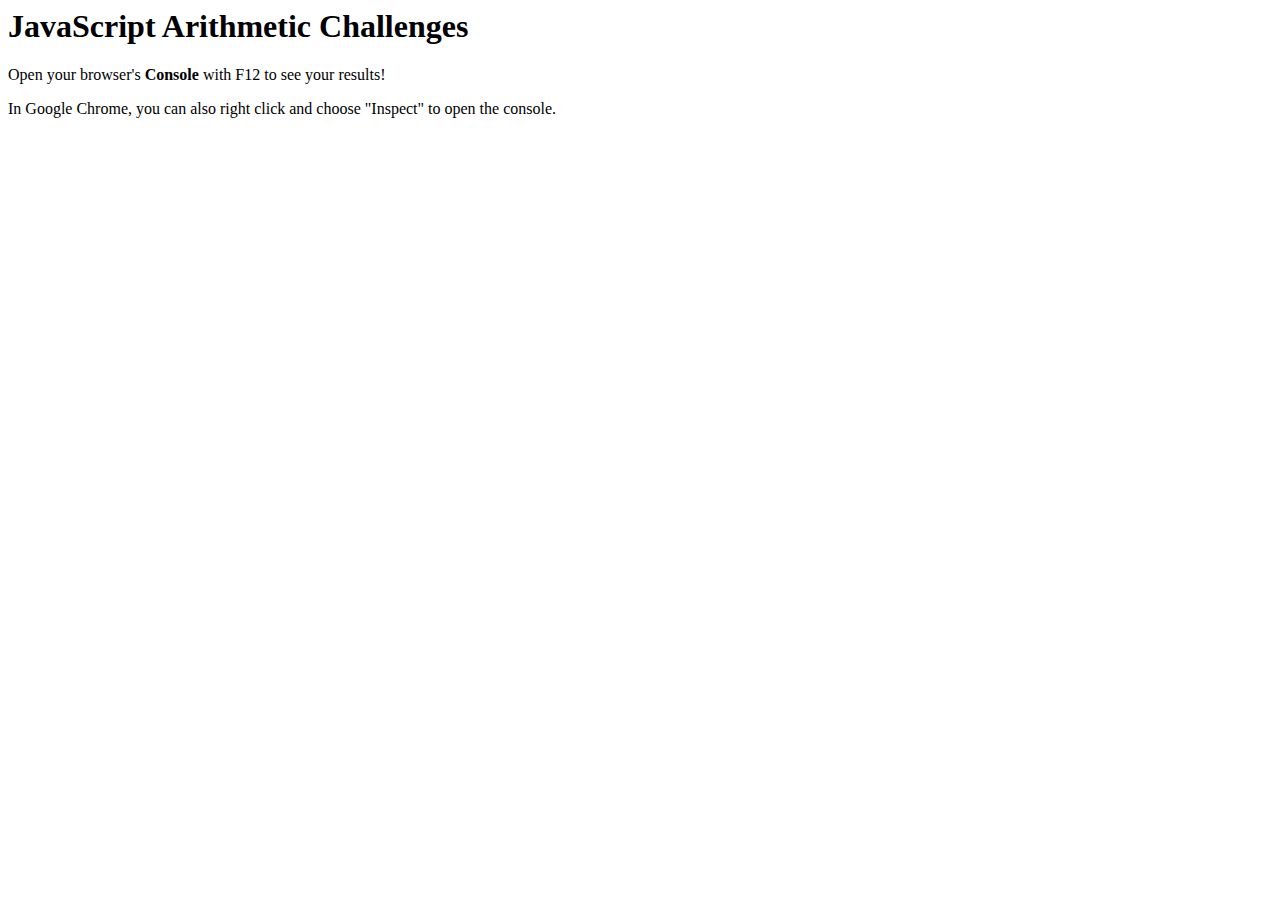
<file: Arithmetic Operators/index.html>
<head>
    <title>JavaScript Arithmetic Challenges</title>
</head>
<body>
    <h1>JavaScript Arithmetic Challenges</h1>
    <p>Open your browser's <strong>Console</strong> with F12 to see your results!</p>
    <p>In Google Chrome, you can also right click and choose "Inspect" to open the console.</p>
    
    <script src="challenges.js"></script>
</body>
</html>
</file>
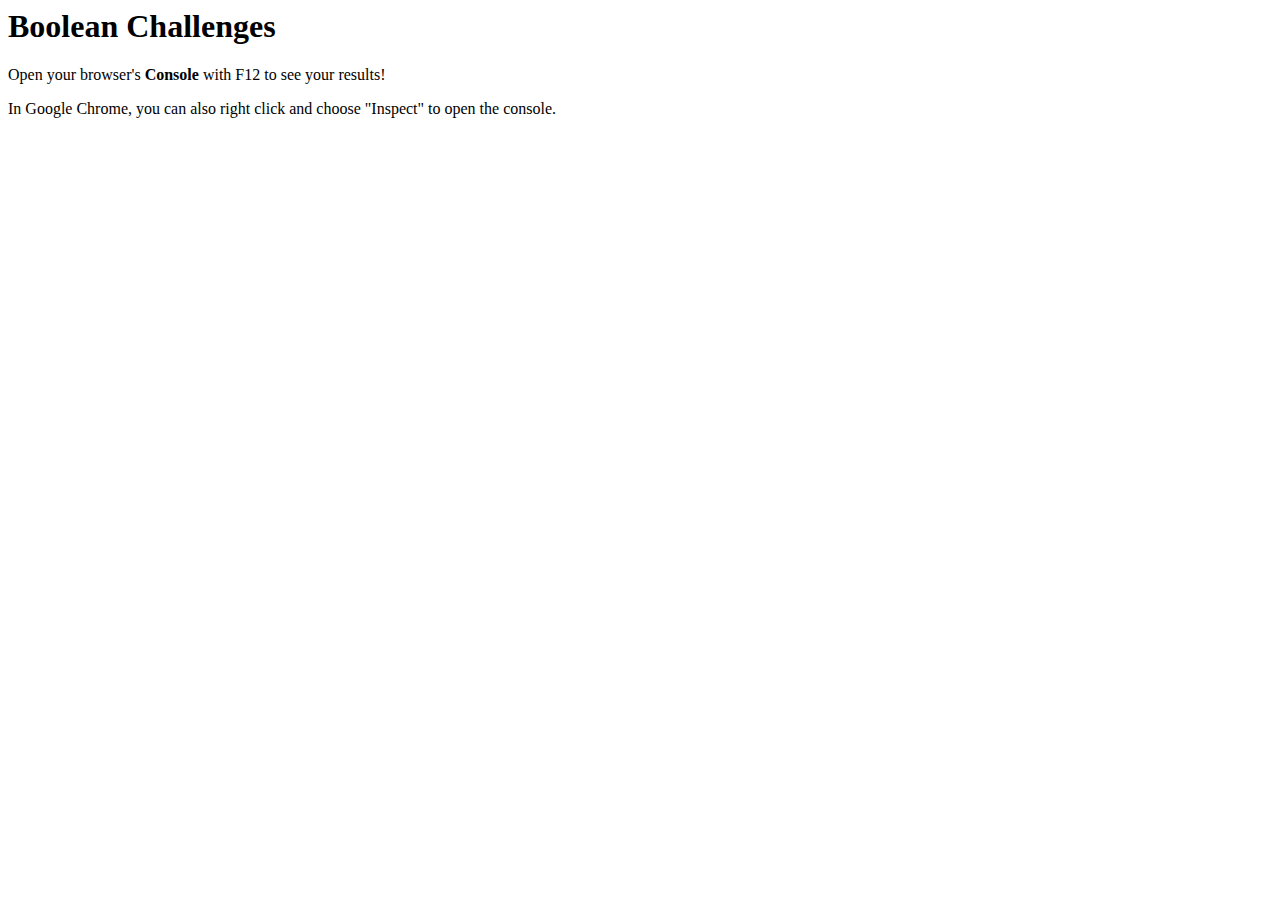
<file: Booleans/index.html>
<head>
    <title>Boolean Challenges</title>
</head>
<body>
    <h1>Boolean Challenges</h1>
    <p>Open your browser's <strong>Console</strong> with F12 to see your results!</p>
    <p>In Google Chrome, you can also right click and choose "Inspect" to open the console.</p>

    <script src="challenges.js"></script>
</body>
</html>
</file>
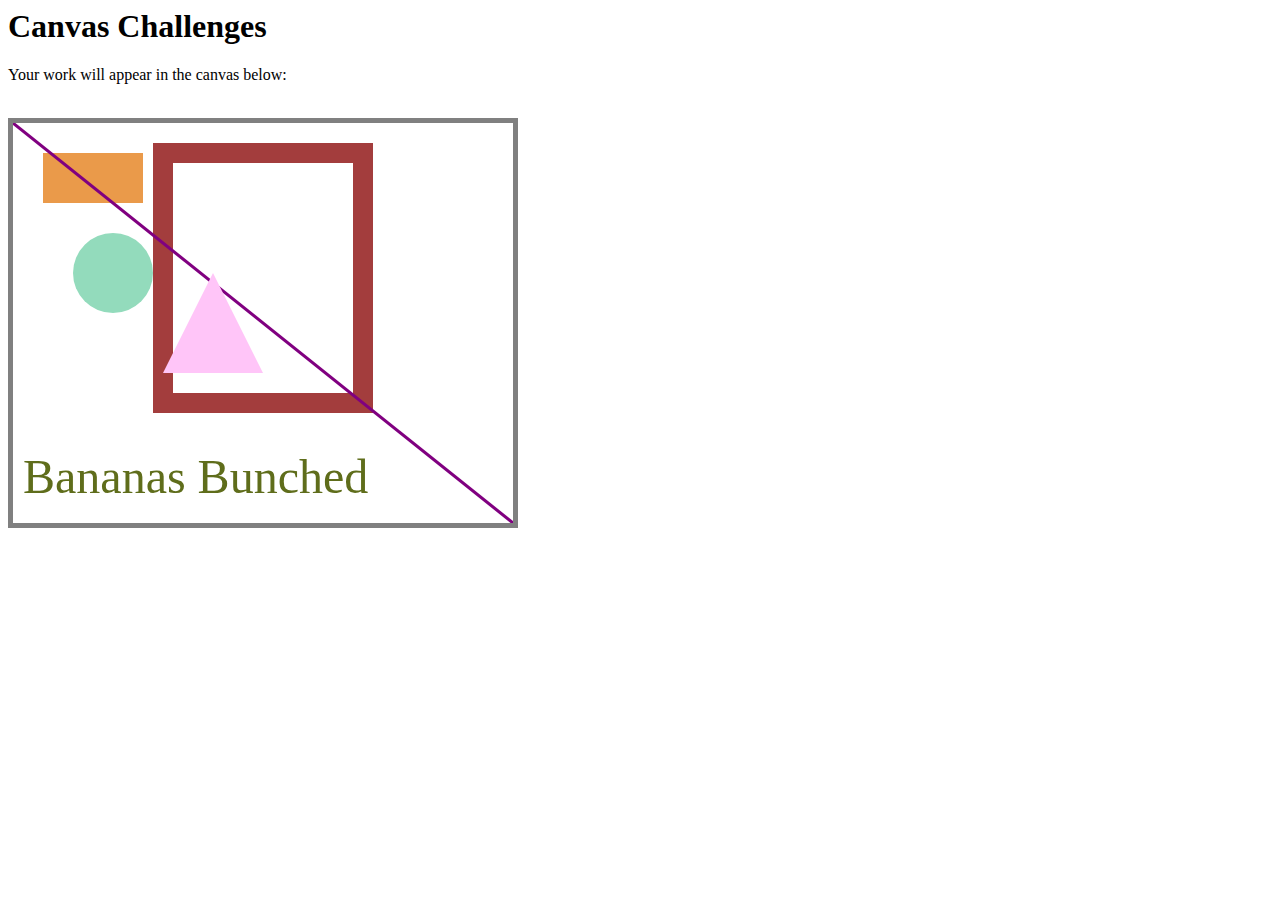
<file: Canvas/index.html>
<head>
    <title>Canvas Challenges</title>

    <!-- we need this line so the canvas can have a custom style! -->
    <link rel="stylesheet" href="styles.css">

</head>
<body>
    <h1>Canvas Challenges</h1>
    <p>Your work will appear in the canvas below:</p><br>
    <canvas id="myCanvas" height="400" width = "500"></canvas>

    <script src="challenges.js"></script>
</body>
</html>
</file>
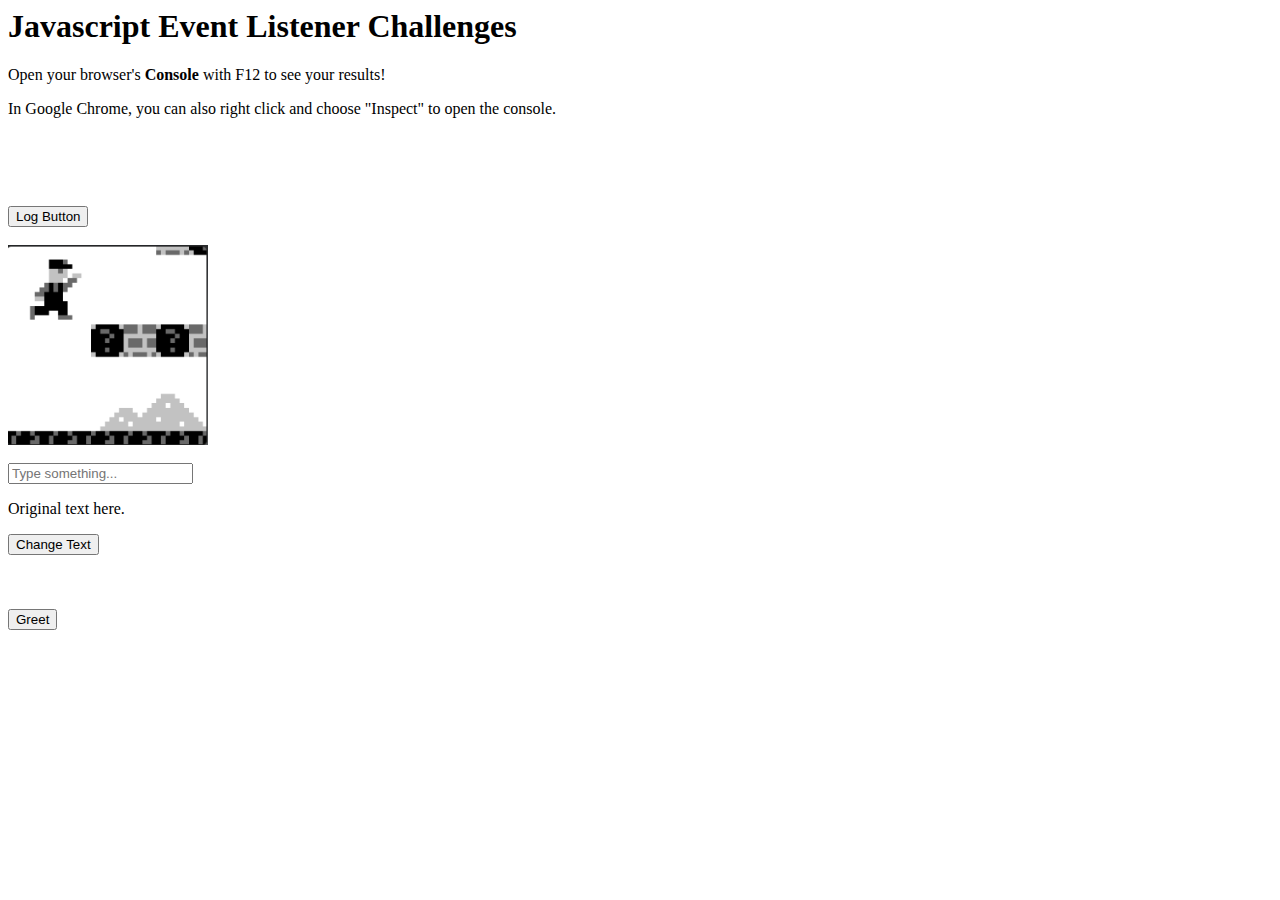
<file: Event Listeners/index.html>
<head>
    <title>Javascript Event Listener Challenges</title>
</head>
<body>
    <h1>Javascript Event Listener Challenges</h1>
    <p>Open your browser's <strong>Console</strong> with F12 to see your results!</p>
    <p>In Google Chrome, you can also right click and choose "Inspect" to open the console.</p>
    <br><br>
    <br><br>

    <!-- Challenge 1 -->
    <button id="logButton">Log Button</button><br><br>

    <!-- Challenge 2 -->
    <img id="swappedImage" src="img/lightning.png" style="width:200px; height:200px;"> <br><br>

    <!-- Challenge 3 -->
    <!-- No HTML needed; the listener runs on window load -->

    <!-- Challenge 4 -->
    <div>
        <input id="mirrorBox" placeholder="Type something..." />
    </div>

    <!-- Challenge 5 -->
    <p id="changeMe">Original text here.</p>
    <button id="changeButton">Change Text</button> <br><br>

    <!-- Challenge 6 -->
    <br><br>
    <button id="greetButton">Greet</button>


    <script src="challenges.js"></script>
</body>
</html>
</file>
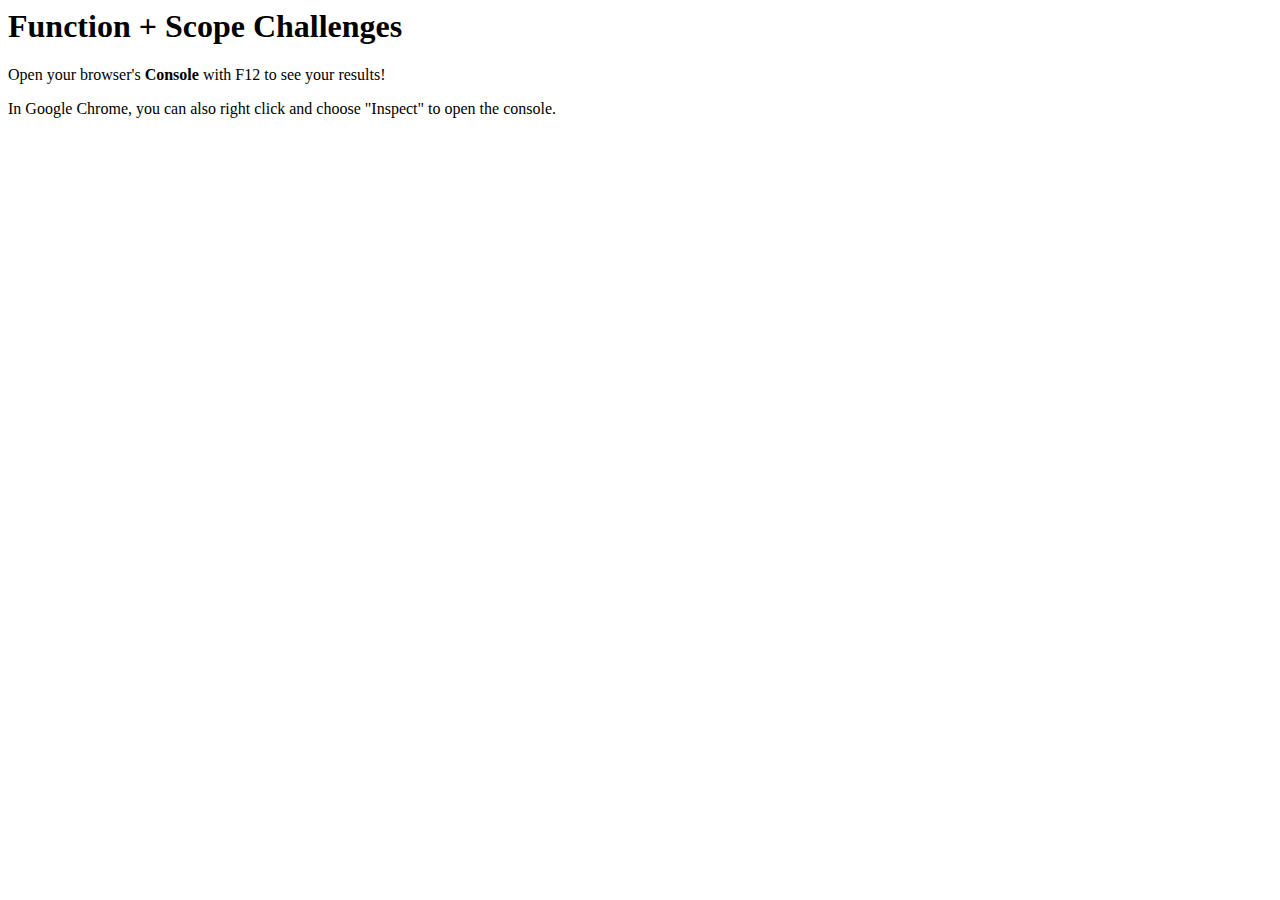
<file: Functions and Scope/index.html>
<head>
    <title>Function + Scope Challenges</title>
</head>
<body>
    <h1>Function + Scope Challenges</h1>
    <p>Open your browser's <strong>Console</strong> with F12 to see your results!</p>
    <p>In Google Chrome, you can also right click and choose "Inspect" to open the console.</p>

    <script src="challenges.js"></script>
</body>
</html>
</file>
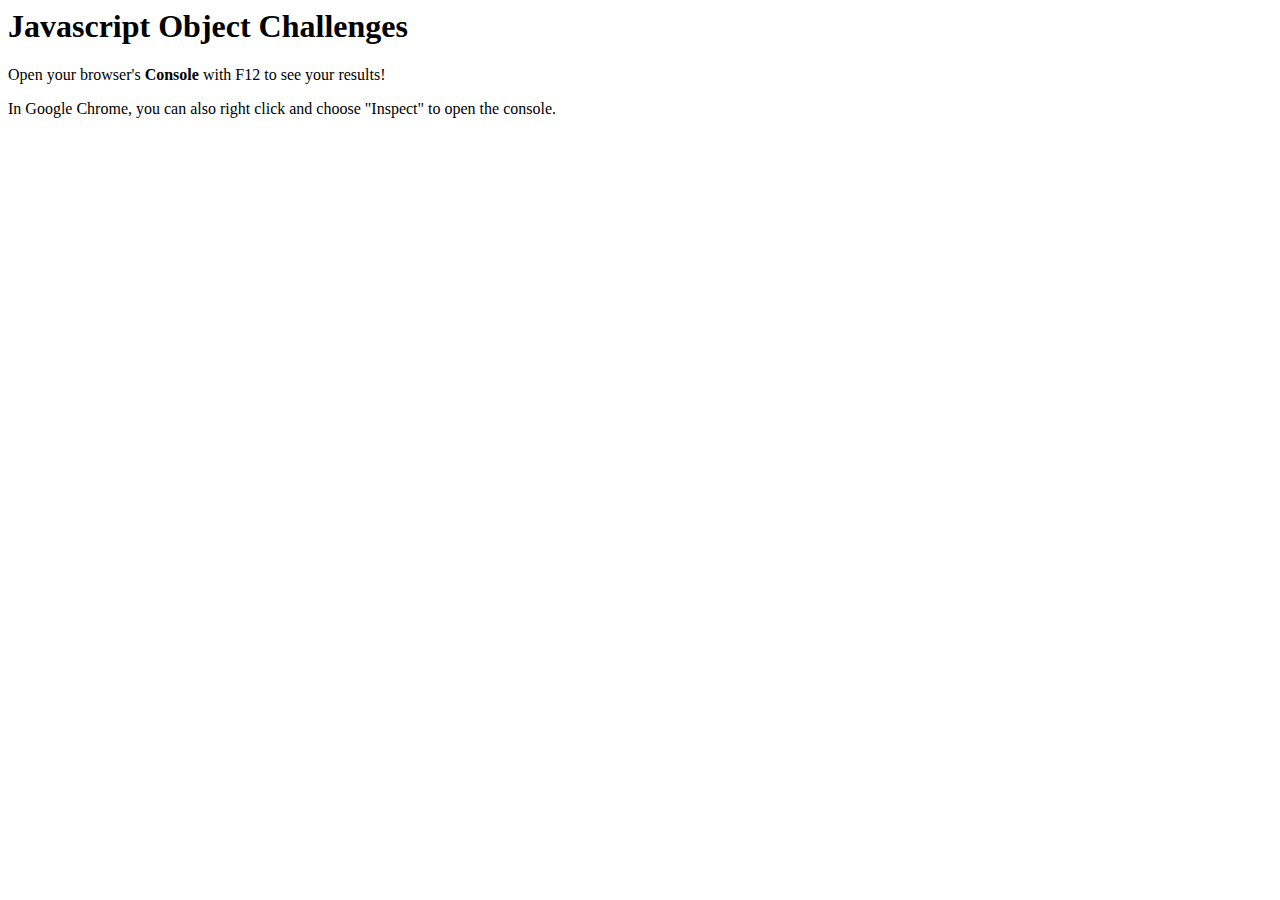
<file: Objects/index.html>
<head>
    <title>Javascript Object Challenges</title>
</head>
<body>
    <h1>Javascript Object Challenges</h1>
    <p>Open your browser's <strong>Console</strong> with F12 to see your results!</p>
    <p>In Google Chrome, you can also right click and choose "Inspect" to open the console.</p>
    
    <script src="challenges.js"></script>
</body>
</html>
</file>
<file: Canvas/styles.css>
#myCanvas {
    border: 5px solid gray;
}
</file>
